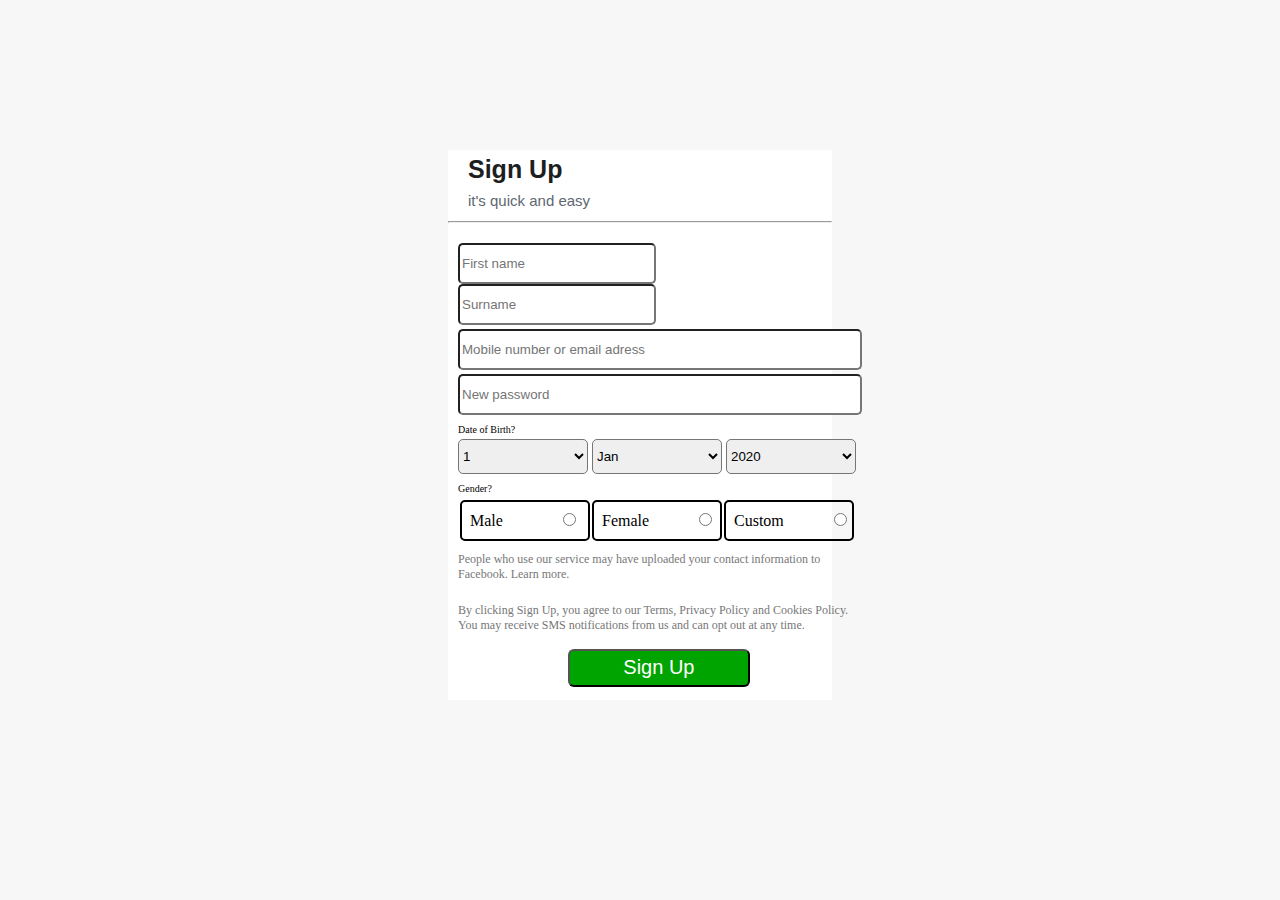
<file: Signup-form/index.html>
<!DOCTYPE html>
<html lang="en">
<head>
    <meta charset="UTF-8">
    <meta name="viewport" content="width=device-width, initial-scale=1.0">
    <title>Signup-form</title>
    <link rel="stylesheet" href="style.css" type="text/css">
</head>
<body>
    <div class="blank_container"></div>
    <!-- Form portion-->
    <div class="main_container">
        <div class="blank-left-space"></div>
        <div class="form-space">
            <div class="header-form">
                <p class="sign-up-header">Sign Up</p>
                <p class="its-easy-header">it's quick and easy</p>
                <hr class="horizontal-line">
            </div>
            <div class="body-form">
                <form action="" class="form-tag">
                    <table>
                        <!-- Name,email.password input field-->
                        <tr class="name">
                            <td><input class="fname" type="text" placeholder="First name"><input type="text" class="sname" placeholder="Surname"></td>
                        </tr>

                        <tr class="email">
                            <td><input class="email-input" type="number" placeholder="Mobile number or email adress"></td>
                        </tr>
                        <tr class="pass">
                            <td><input class="pass-input" type="password" placeholder="New password"></td>
                        </tr>
                        <!-- DOB label and boxes-->
                        <tr>
                            <td><p class="dob-label">Date of Birth?</p></td>
                        </tr>
                        <tr class="Dob">
                            <td><select class="dob-box" name="" id="" >
                                <option value="">1</option>
                                <option value="">2</option>
                                <option value="">3</option>
                                <option value="">4</option>
                            </select>
                            <select class="dob-box" name="" id="">
                                <option value="">Jan</option>
                                <option value="">Feb</option>
                                <option value="">Mar</option>
                                <option value="">Apr</option>
                            </select>
                            <select class="dob-box" name="" id="">
                                <option value="">2020</option>
                                <option value="">2021</option>
                                <option value="">2022</option>
                                <option value="">2023</option>
                            </select>
                        </td>
                        </tr>
                        <tr>
                            <td><p class="gender-label" >Gender?</p></td>
                        </tr>
                        <tr>
                            <td>
                                <table >
                                    <tr>
                                        <td class="gender-table-td"><label  class="label-g" for="">Male</label><input class="radio-g-male" type="radio" name="" id=""></td>
                                        <td class="gender-table-td"><label class="label-g" for="">Female</label><input  class="radio-g" type="radio" name="" id=""></td>
                                        <td class="gender-table-td"><label  class="label-g" for="">Custom</label><input  class="radio-g" type="radio" name="" id=""></td>
                                    </tr>
                                </table>
                            </td>  
                        </tr>
                        <tr>
                            <td>
                                <p class="text-form">People who use our service may have uploaded your contact information to Facebook. Learn more.</p>
                            </td>
                        </tr>
                        <tr>
                            <td><p class="text-form" >By clicking Sign Up, you agree to our Terms, Privacy Policy and Cookies Policy. You may receive SMS notifications from us and can opt out at any time.

                            </p></td>
                        </tr>
                        <tr>
                            <td><input class="submit-btn" type="submit" value="Sign Up"></td>
                        </tr>
                    </table>
                </form>
            </div>
        </div>
        <div class="blank-right-space"></div>
    </div>
</body>
</html>
</file>
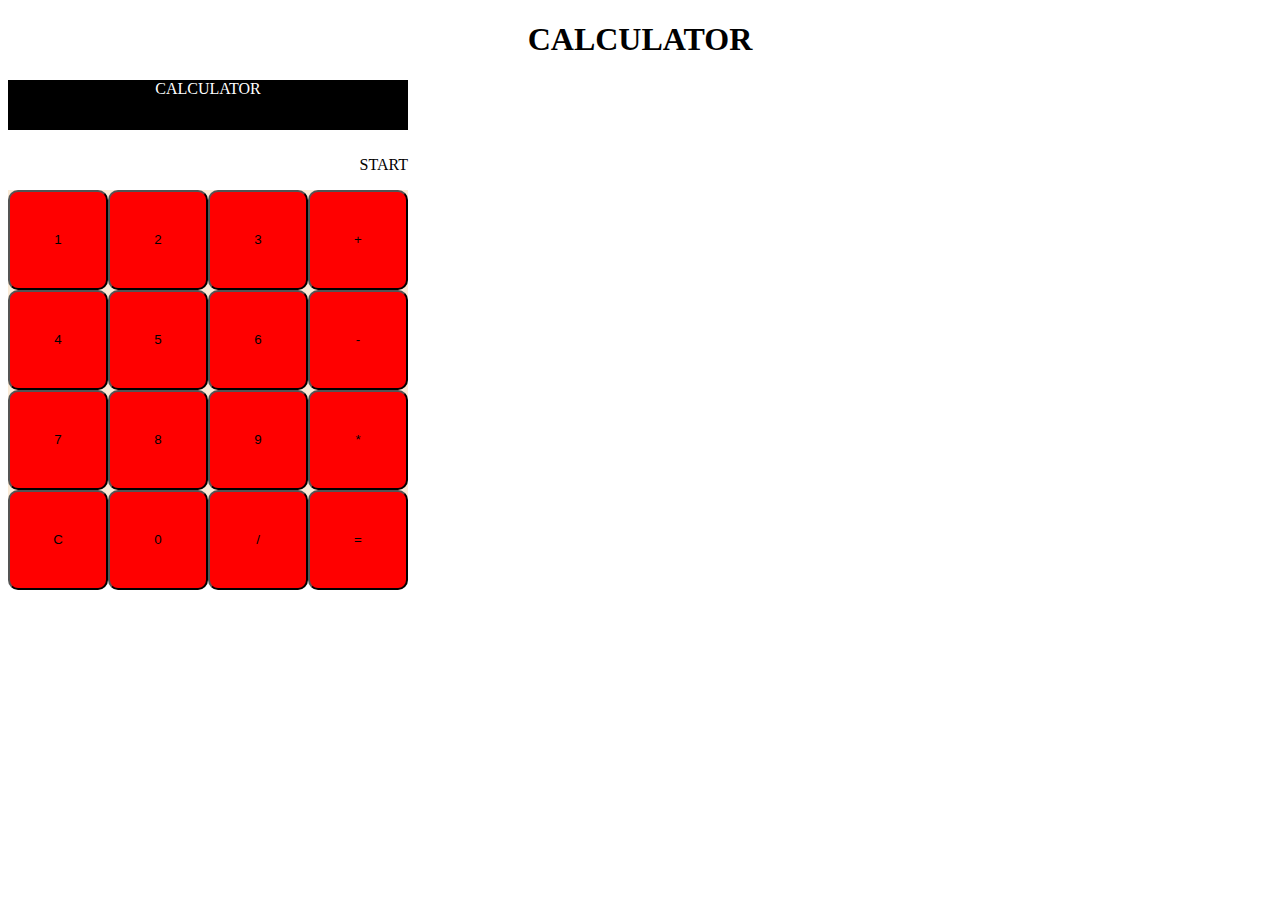
<file: calculator/calculator.html>
<!DOCTYPE html>
<html lang="en">
<head>
    <meta charset="UTF-8">
    <meta name="viewport" content="width=device-width, initial-scale=1.0">
    <title>Calculator</title>
    <link rel="stylesheet" href="calculator.css">
</head>
<body>
    <h1 id="title">Calculator</h1>
    <div class="main_calculator">
        <div class="heading">CALCULATOR</div>
        <div class="screen"><p id="text_display">START</p></div>
        <div class="type_pad">
            <div class="key"><button onclick="calculate('1')">1</button></div>
            <div class="key"><button onclick="calculate('2')">2</button></div>
            <div class="key"><button onclick="calculate('3')">3</button></div>
            <div class="key"><button onclick="calculate('+')">+</button></div>
            <div class="key"><button onclick="calculate('4')">4</button></div>
            <div class="key"><button onclick="calculate('5')">5</button></div>
            <div class="key"><button onclick="calculate('6')">6</button></div>
            <div class="key"><button onclick="calculate('-')">-</button></div>
            <div class="key"><button onclick="calculate('7')">7</button></div>
            <div class="key"><button onclick="calculate('8')">8</button></div>
            <div class="key"><button onclick="calculate('9')">9</button></div>
            <div class="key"><button onclick="calculate('*')">*</button></div>
            <div class="key"><button onclick="calculate('C')">C</button></div>
            <div class="key"><button onclick="calculate('0')">0</button></div>
            <div class="key"><button onclick="calculate('/')">/</button></div>
            <div id="calculate" class="key"><button onclick="calculate('=')">=</button></div>
            
            <script src="https://code.jquery.com/jquery-3.7.1.js" integrity="sha256-eKhayi8LEQwp4NKxN+CfCh+3qOVUtJn3QNZ0TciWLP4=" crossorigin="anonymous"></script>
            <script>
                
                var exp = '' 
                function calculate(val) {
                    if (val == 'C'){
                        exp = ""
                        document.getElementById('text_display').innerHTML = "START"
                        return
                    }
                    if (val != '='){
                        exp = exp + val 
                    document.getElementById('text_display').innerHTML = exp
                    }
                    else{
                        document.getElementById('text_display').innerHTML = eval(exp)
                        exp = ''
                    }

                }
/*
                $(document).ready(function(){
                        $('#calculate').mouseover(function(){
                            document.getElementById('text_display').innerHTML = eval(exp)
                            exp = ''
                        })
                    })
                    */
                
            </script>
        </div>
    </div>
</body>
</html>
</file>
<file: Signup-form/style.css>
body {
    margin: 0px;
    background: #f7f7f7;
}
.blank_container {
    width: 100%;
    height:150px;
    
}

.main_container {
    width: 100%;
    height:550px ;
    
}
.blank-left-space,.blank-right {
    width: 35%;
    height: 100%;
    float:left;
}
.form-space {
    width: 30%;
    height: 100%;
    float: left;
}
.header-form {
    width: 100%;
    height: 15%;
    background: white;
    float: left;
}
.sign-up-header {
    color: #1c1e21;
    font-family: SFProDisplay-Bold, Helvetica, Arial, sans-serif;
    font-size: 25px;
    padding-left: 20px;
    font-weight: 600;
    padding-top: 0px;
    margin-top: 5px;
}
.its-easy-header {
    color: #606770;
    font-family: SFProText-Regular, Helvetica, Arial, sans-serif;
    font-size: 15px;
    padding-left: 20px;
    margin-bottom: 3px;
    margin-top: -17px;
}
.horizontal-line {
    margin-top: 12px;
}
.body-form {
    width: 100%;
    height: 85%;
    background-color: white;
    float: left;
}
.form-tag {
    margin: 7px;
}
.fname,.sname {
    width: 190px;
    height: 35px;
    border-radius: 5px;
}
.fname {
    margin-right: 10px;
}
.email-input,.pass-input {
    width: 396px;
    height: 35px;
    border-radius: 5px;
}
.dob-label,.gender-label{
    margin-top: 5px;
    margin-bottom: 0px;
    font-size: x-small;
}

.dob-box {
    width: 130px;
    height: 35px;
    border-radius: 5px;
}
.gender-table-td {
    border: 2px solid;
    width: 124px;
    height: 35px;
    border-radius: 5px;
}
.label-g{
    padding-left: 7px;
}
.radio-g {
    margin-left: 50px;
}
.radio-g-male {
    margin-left: 60px;
}
.text-form {
    color: #777;
    font-size: 12px;
    margin-top: 5px;
}

.submit-btn {
    width: 45%;
    background-color: #00a400;
    border-radius: 6px;
    color: #fff;
    text-align: center;
    height: 38px;
    font-size: 20px;
    margin-left: 110px;
}
</file>
<file: calculator/calculator.css>
body {
    text-align: center;
    align-items: center;
}
    #title {
        text-transform: uppercase;
    }
    .main_calculator {
        width: 400px;
        height: 500px;
        text-align: center;
        align-items: center;
        background-color: antiquewhite;
        border-width: 2px solid;
        border-color: black;
    }
    .heading {
        width: 100%;
        height: 50px;
        background-color: black;
        color: white;
    }
    .screen {
        padding-top: 10px;
        width: 100%;
        height: 50px;
        background-color: white;
        color: black;
        text-align: right;

    }
    button {
        width: 25%;
        height:100px;
        float: left;
        background-color: red;
        border-radius: 10px;
    }
</file>
